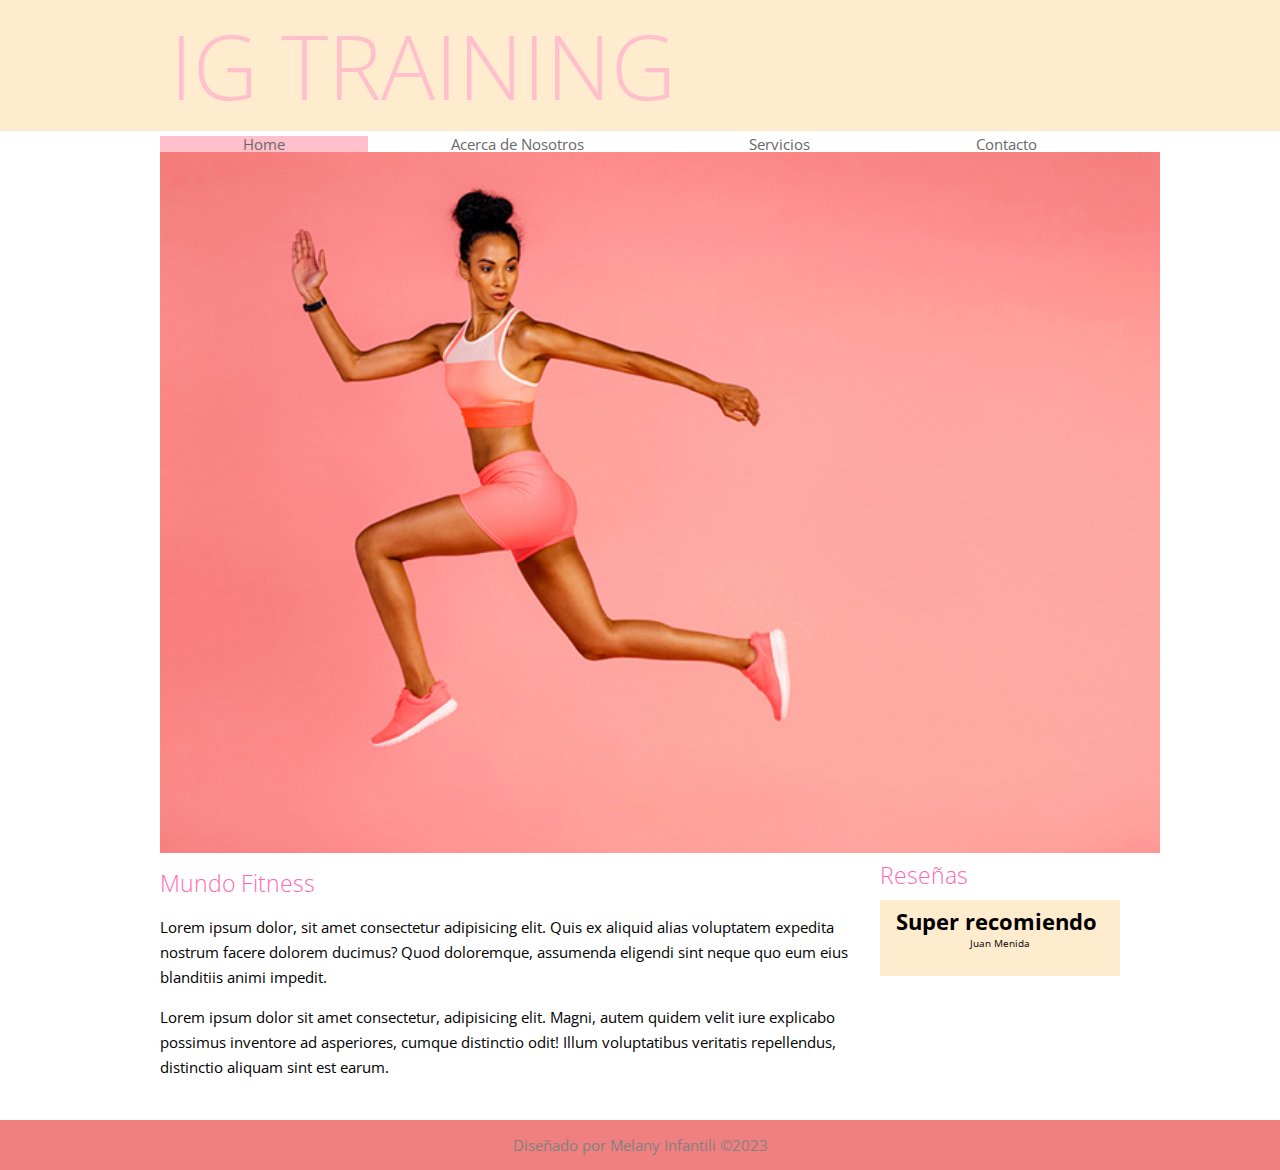
<file: index.html>
<!DOCTYPE html>
<html lang="en">

<head>
    <meta charset="UTF-8">
    <meta name="viewport" content="width=device-width, initial-scale=1.0">
    <title>Fitness</title>
    <link href="https://fonts.googleapis.com/css2?family=Open+Sans:wght@300;500;700&display=swap" rel="stylesheet">
    <link rel="stylesheet" href="css/normalize.css_8.0.1_normalize.css">
    <link rel="stylesheet" href="css/fitness.css">
</head>

<body>
    <header>
        <div class="holder">
            <h1>IG TRAINING</h1>
        </div>
    </header>
    <nav>
        <ul class="holder">
            <li><a class="activo" href="index.html">Home</a></li>
            <li><a href="nosotros.html">Acerca de Nosotros</a></li>
            <li><a href="servicios.html">Servicios</a></li>
            <li><a href="contacto.html">Contacto</a></li>
        </ul>
    </nav>

    <main class="holder">
        <div class="img">
            <img src="img/fitness-femenino-.jpg" width="1000"   alt="1">
        </div>
        <div class="columnas">
            <div class="mundofitness">
                <h2>Mundo Fitness</h2>
                <p>Lorem ipsum dolor, sit amet consectetur adipisicing elit. Quis ex aliquid alias voluptatem expedita nostrum facere dolorem ducimus? 
                    Quod doloremque, assumenda eligendi sint neque quo eum eius blanditiis animi impedit.</p>
                <p>Lorem ipsum dolor sit amet consectetur, adipisicing elit. Magni, autem quidem velit iure explicabo possimus inventore ad asperiores, cumque distinctio odit! Illum voluptatibus veritatis repellendus, distinctio aliquam sint est earum.</p>
            </div>


            <div class="reseñas">
                <h2>Reseñas</h2>
                <div class="reseña">
                    <span class="cita"> Super recomiendo</span>
                    <span class="autor">Juan Menida </span>
                </div>
            </div>

        </div>

    </main>

    <footer>
        <p>Diseñado por Melany Infantili &copy;2023</p>
    </footer>

</body>

</html>
</file>
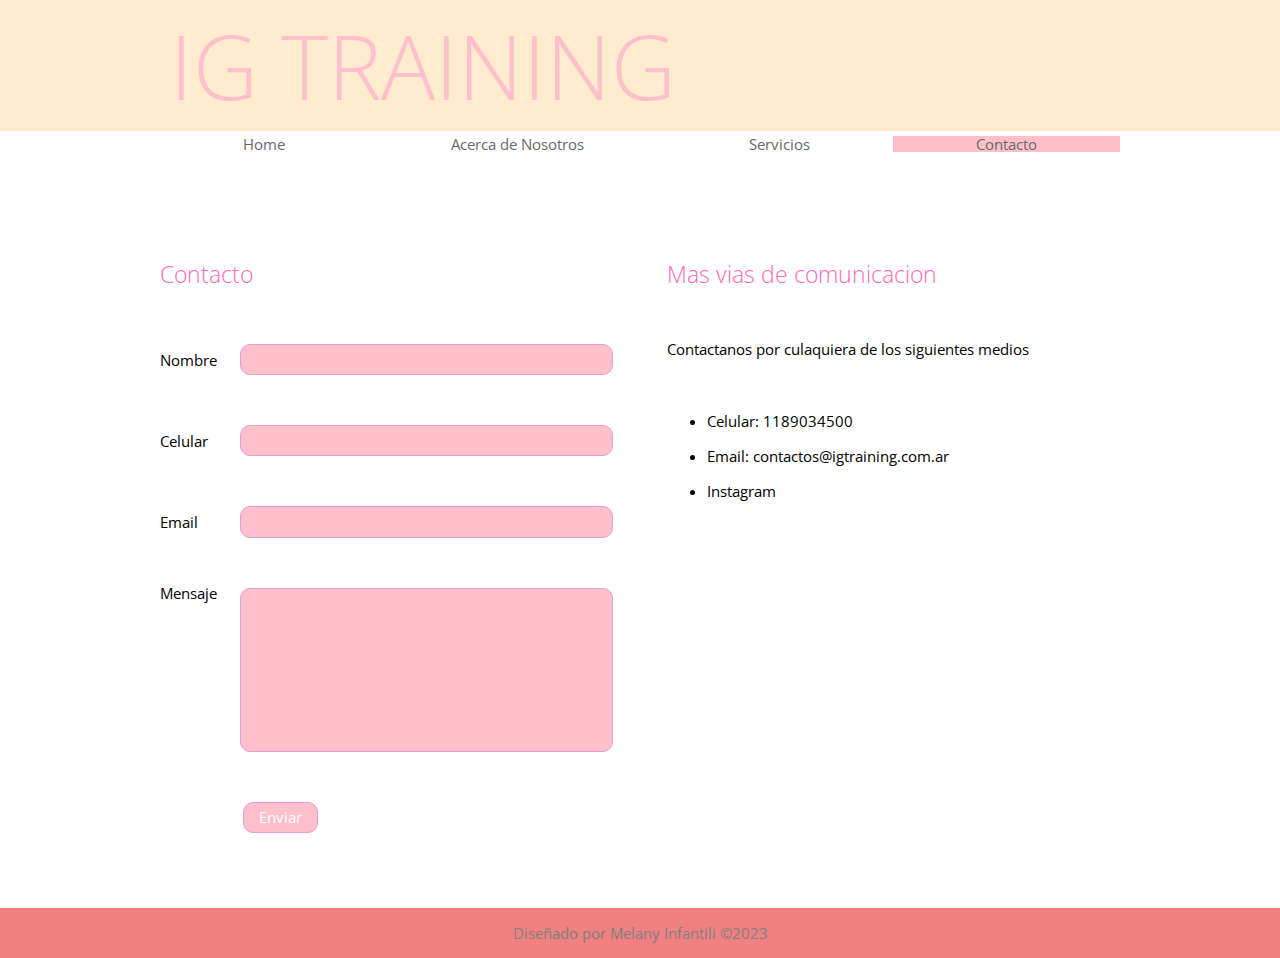
<file: contacto.html>
<!DOCTYPE html>
<html lang="en">

<head>
    <meta charset="UTF-8">
    <meta name="viewport" content="width=device-width, initial-scale=1.0">
    <title>Fitness</title>
    <link href="https://fonts.googleapis.com/css2?family=Open+Sans:wght@300;500;700&display=swap" rel="stylesheet">
    <link rel="stylesheet" href="css/normalize.css_8.0.1_normalize.css">
    <link rel="stylesheet" href="css/fitness.css">
</head>

<body>
    <header>
        <div class="holder">
            <h1>IG TRAINING</h1>
        </div>
    </header>
    <nav>
        <ul class="holder">
            <li><a href="index.html">Home</a></li>
            <li><a href="nosotros.html">Acerca de Nosotros</a></li>
            <li><a href="servicios.html">Servicios</a></li>
            <li><a class="activo" href="contacto.html">Contacto</a></li>
        </ul>
    </nav>

    <main class="holder contacto">
        <div>
            <h2>Contacto</h2>
            <form action="" method="" class="formulario">
                <p>
                    <label for="nombre">Nombre</label>
                    <input type="text" name="">
                </p>
                <p>
                    <label for="celular">Celular</label>
                    <input type="text" name="">
                </p>
                <p>
                    <label for="email">Email</label>
                    <input type="text" name="">
                </p>
                <p>
                    <label for="mensaje">Mensaje</label>
                    <textarea name=""></textarea>
                </p>
                <p class="acciones"> 
                    <input type="submit" value="Enviar"/>
                </p>
            </form>
        </div>
        <div class="datos">
            <h2>Mas vias de comunicacion</h2>
            <p>Contactanos por culaquiera de los siguientes medios</p>
            <ul>
                <li>Celular: 1189034500</li>
                <li>Email: contactos@igtraining.com.ar</li>
                <li>Instagram</li>
            </ul>

        </div>



    </main>

    <footer>
        <p>Diseñado por Melany Infantili &copy;2023</p>
    </footer>

</body>

</html>
</file>
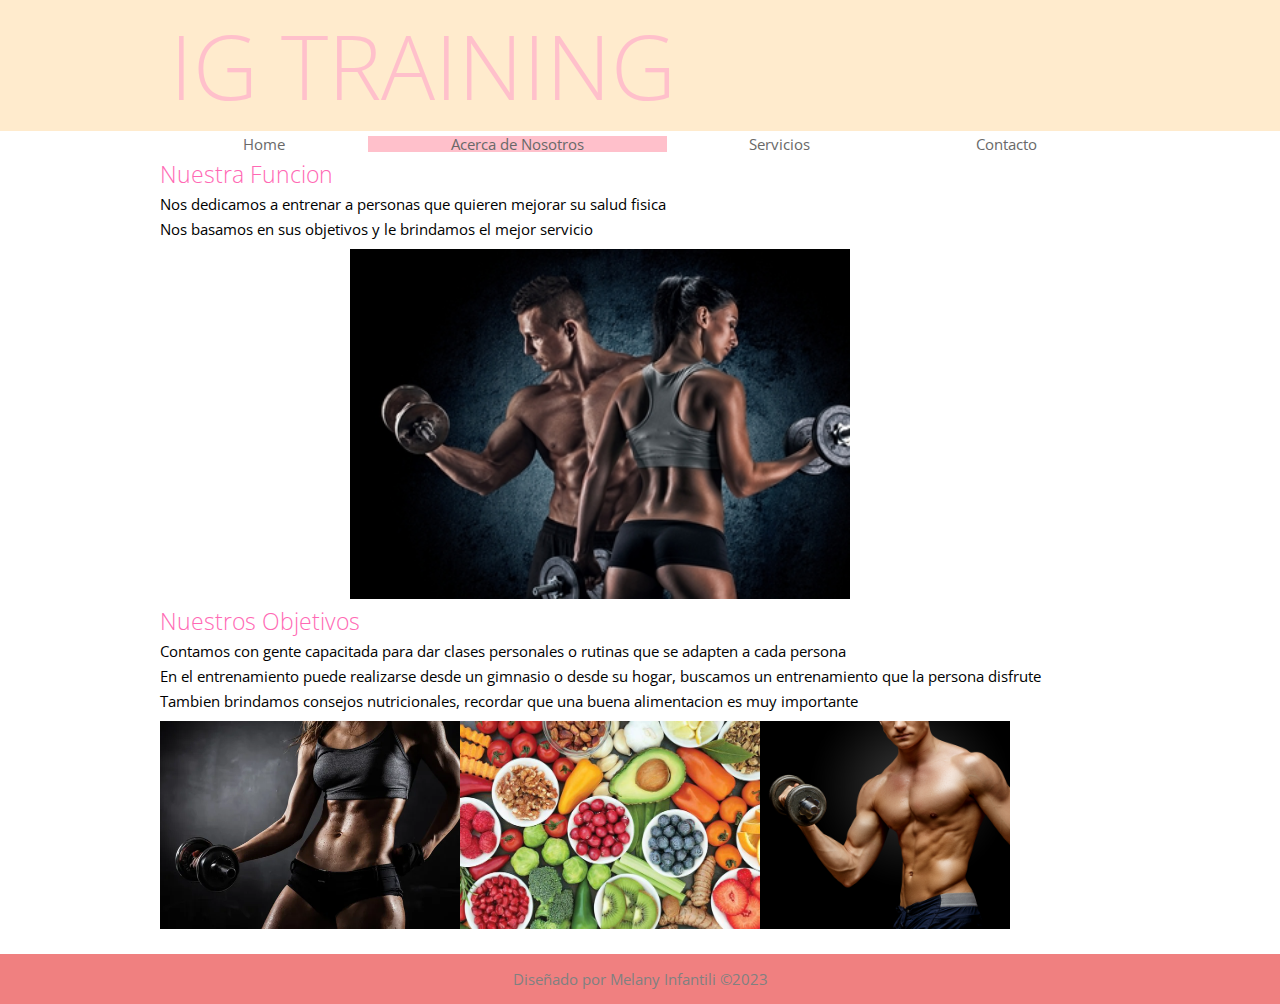
<file: nosotros.html>
<!DOCTYPE html>
<html lang="en">

<head>
    <meta charset="UTF-8">
    <meta name="viewport" content="width=device-width, initial-scale=1.0">
    <title>Fitness</title>
    <link href="https://fonts.googleapis.com/css2?family=Open+Sans:wght@300;500;700&display=swap" rel="stylesheet">
    <link rel="stylesheet" href="css/normalize.css_8.0.1_normalize.css">
    <link rel="stylesheet" href="css/fitness.css">
</head>

<body>
    <header>
        <div class="holder">
            <h1>IG TRAINING</h1>
        </div>
    </header>
    <nav>
        <ul class="holder">
            <li><a href="index.html">Home</a></li>
            <li><a class="activo" href="nosotros.html">Acerca de Nosotros</a></li>
            <li><a href="servicios.html">Servicios</a></li>
            <li><a href="contacto.html">Contacto</a></li>
        </ul>
    </nav>

    <main class="holder">
        <div>
        <h2>Nuestra Funcion</h2>
        <p>Nos dedicamos a entrenar a personas que quieren mejorar su salud fisica</p>
        <p>Nos basamos en sus objetivos y le brindamos el mejor servicio</p>
        </div>

        <div class="imagenfitness">
            <img src="img/AdobeStock_90212267-RMyGoGaFY2Tan8BncOj0brL-366x256@abc.jpg" width="500px" alt="imagen">
        </div>

        <div>
            <h2>Nuestros Objetivos</h2>
            <p>Contamos con gente capacitada para dar clases personales o rutinas que se adapten a cada persona</p>
            <p>En el entrenamiento puede realizarse desde un gimnasio o desde su hogar, buscamos un entrenamiento que la persona disfrute</p>
            <p>Tambien brindamos consejos nutricionales, recordar que una buena alimentacion es muy importante</p>
        </div>

        <div class="imagenes">
            <img src="img/depositphotos_51076827-stock-photo-fitness-with-dumbbells.jpg" width="300px" alt="4">
            <img src="img/da3bf82bd7aa54810d5908b7e36b87414886e1d0-1874x1249.jpg" width="300px" alt="comida">
            <img src="img/SF_ENE19_Blog_DIA_15.webp" width="250px" alt="9">
        </div>




    </main>

    <footer>
        <p>Diseñado por Melany Infantili &copy;2023</p>
    </footer>

</body>

</html>
</file>
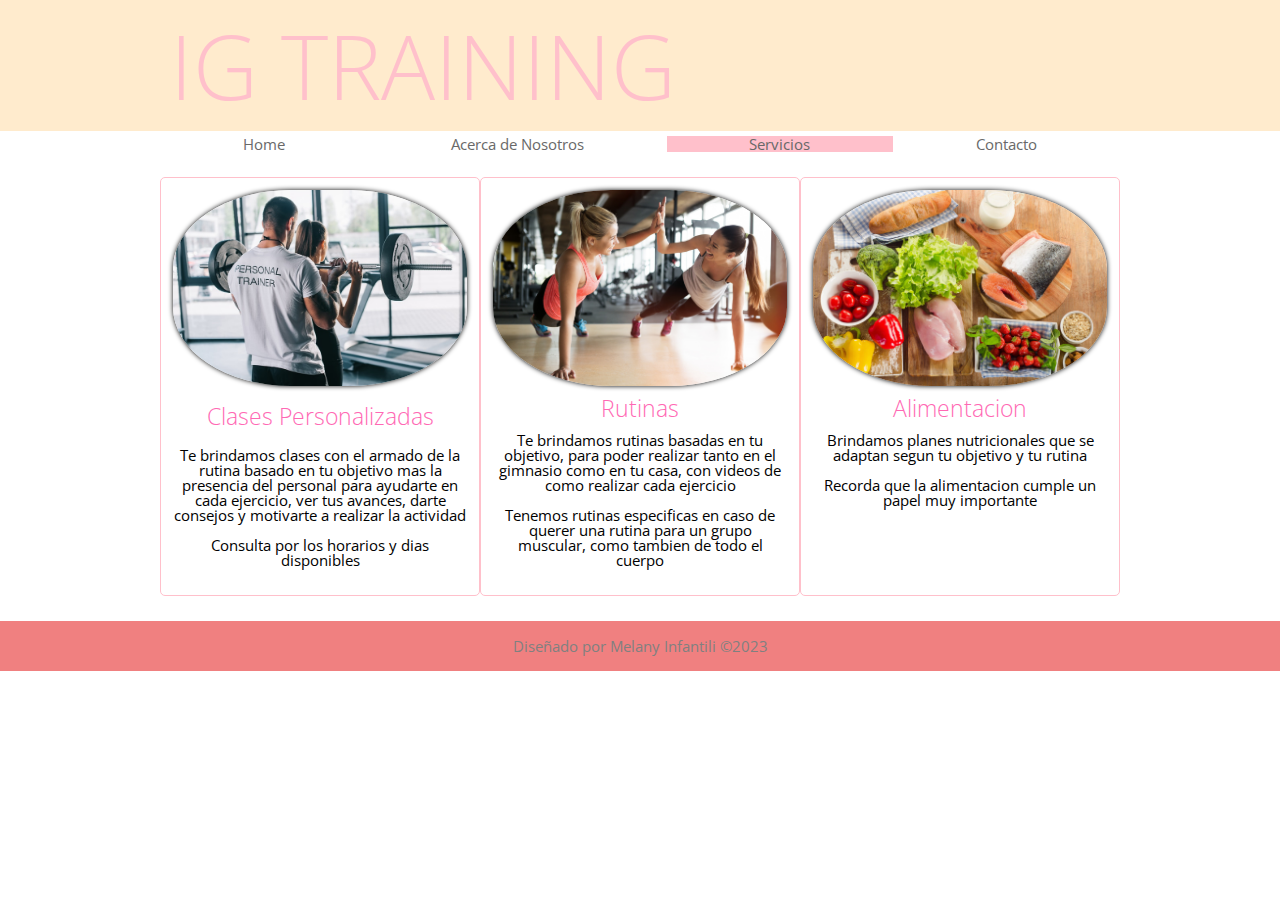
<file: servicios.html>
<!DOCTYPE html>
<html lang="en">

<head>
    <meta charset="UTF-8">
    <meta name="viewport" content="width=device-width, initial-scale=1.0">
    <title>Fitness</title>
    <link href="https://fonts.googleapis.com/css2?family=Open+Sans:wght@300;500;700&display=swap" rel="stylesheet">
    <link rel="stylesheet" href="css/normalize.css_8.0.1_normalize.css">
    <link rel="stylesheet" href="css/fitness.css">
</head>

<body>
    <header>
        <div class="holder">
            <h1>IG TRAINING</h1>
        </div>
    </header>
    <nav>
        <ul class="holder">
            <li><a href="index.html">Home</a></li>
            <li><a href="nosotros.html">Acerca de Nosotros</a></li>
            <li><a class="activo" href="servicios.html">Servicios</a></li>
            <li><a href="contacto.html">Contacto</a></li>
        </ul>
    </nav>

    <main class="holder">
        <div class="service">
            <div class="clasespersonalizadas">
                <img src="img/grupo.jpg" width="400px" alt="clase">
                <h2>Clases Personalizadas</h2>
                <p>Te brindamos clases con el armado de la rutina basado en tu objetivo mas la presencia del personal
                    para ayudarte en cada ejercicio, ver tus avances, darte consejos y motivarte a realizar la actividad
                </p>
                <p>Consulta por los horarios y dias disponibles</p>
            </div>

            <div class="rutinas">
                <img src="img/1366_2000.jpeg" width="400px" alt="rutina">
                <h2>Rutinas</h2>
                <p>Te brindamos rutinas basadas en tu objetivo, para poder realizar tanto en el gimnasio como en tu
                    casa, con videos de como realizar cada ejercicio</p>
                <p>Tenemos rutinas especificas en caso de querer una rutina para un grupo muscular, como tambien de todo
                    el cuerpo</p>
            </div>

            <div class="alimentacion">
                <img src="img/CARACTERISTICAS-DE-UNA-ALIMENTACION-SALUDABLE-1200x800.jpeg" width="400px" alt="imagencomida">
                <h2>Alimentacion</h2>
                <p>Brindamos planes nutricionales que se adaptan segun tu objetivo y tu rutina</p>
                <p>Recorda que la alimentacion cumple un papel muy importante</p>
            </div>
        </div>



    </main>

    <footer>
        <p>Diseñado por Melany Infantili &copy;2023</p>
    </footer>

</body>

</html>
</file>
<file: css/fitness.css>
/* 
font-family: 'Open Sans', sans-serif;
*/

body {
    font-family: 'Open Sans', sans-serif;
    font-size: 15px;
    line-height: 10px;
}

header {
    background-color: blanchedalmond;
    margin-bottom: 5px
}

header h1 {
    color: pink;
    font-size: 90px;
    font-weight: 100;
    display: inline-block;
    position: relative;
    margin-left: 10px;


}

nav ul {
    list-style: none;
    margin: 0;
    padding: 0;
    display: flex;
}

nav ul li {
    flex-grow: 1;
}

nav ul li a {
    color: dimgray;
    text-decoration: none;
    padding: 3px 6px;
    display: block;
    text-align: center;
}

nav ul li a:hover {
    background-color: pink
}

footer {
    background-color: lightcoral;
    clear: both;
    color: grey;
    text-align: center;
    padding: 5px 0;
    margin-top: 25px;
}

nav ul li a.activo {
    background-color: pink
}

.holder {
    max-width: 960px;
    margin: 0 auto;
}

h2 {
    color: hotpink;
    font-weight: 300;
}

.mundofitness {
    width: 75%;
    padding-right: 10px;
    box-sizing: border-box;
    line-height: 25px;


}

.reseñas {
    width: 25%;
}

.columnas {
    display: flex;
    justify-content: space-between;
}


.bienvenidos p {
    font-size: 25px;
}

.reseña {
    background-color: blanchedalmond;
    padding: 16px;
}

.reseña .cita {
    font-weight: bold;
    font-style: inherit;
    font-size: 22px;
    display: block;
}

.reseña .autor {
    font-size: 10px;
    text-align: center;
    display: block;
    margin: 12px 0;
}

.imagenfitness {
    position: relative;
    left: 190px;

}

.imagenes {
    display: flex;
}

.service {
    display: flex;
    justify-content: space-between;
    padding-top: 25px;



}

.clasespersonalizadas {
    border: 1px solid pink;
    border-radius: 5px;
    width: 50%;
    text-align: center;
    padding: 12px;
    box-sizing: border-box;
}

.clasespersonalizadas img {
    border-radius: 40%;
    max-width: 100%;
    box-shadow: 0 0 5px rgba(0, 0, 0, 5);
}

.clasespersonalizadas p {
    line-height: 15px;
}

.clasespersonalizadas h2 {
    line-height: 25px;
}

.rutinas {
    border: 1px solid pink;
    border-radius: 5px;
    width: 50%;
    text-align: center;
    padding: 12px;
    box-sizing: border-box;
}

.rutinas img {
    border-radius: 40%;
    max-width: 100%;
    box-shadow: 0 0 5px rgba(0, 0, 0, 5);
}

.rutinas p {
    line-height: 15px;
}

.alimentacion {
    border: 1px solid pink;
    border-radius: 5px;
    width: 50%;
    text-align: center;
    padding: 12px;
    box-sizing: border-box;
}

.alimentacion img {
    border-radius: 40%;
    max-width: 100%;
    box-shadow: 0 0 5px rgba(0, 0, 0, 5);
}

.alimentacion p {
    line-height: 15px;
}


.contacto {
    display: flex;
    gap: 54px;
    padding-top: 100px;
}

.contacto div {
    width: 100%;
}

.datos ul li {
    line-height: 35px;
}

.contacto p {
    padding-bottom: 35px;
}

.contacto h2 {
    padding-bottom: 45px;
}

.formulario p {
    display: flex;
}

.formulario p label {
    min-width: 80px;
    display: flex;
    align-items: center;
}

.formulario p input,
.formulario p textarea {
    width: 100%;
}

.formulario p input,
.formulario p textarea {
    background: pink;
    border-radius: 10px;
    border: 1px solid plum;
    font-size: 15px;
    padding: 6px 10px;
}

.formulario textarea {
    resize: none;
    height: 150px;
}

.formulario p:nth-child(4) {
    align-items: start;
}

.formulario input[type="submit"] {
    box-shadow: 0 0 10px pink(0,0,0,0.4);
    color: white;
    font-size: 15px;
    padding: 6px 15px;
    width: auto;
    position: relative;
    left: 5.2rem;
    cursor: pointer; 
}

.formulario input[type="submit"]:hover {
    background-color: palevioletred;
}
</file>
